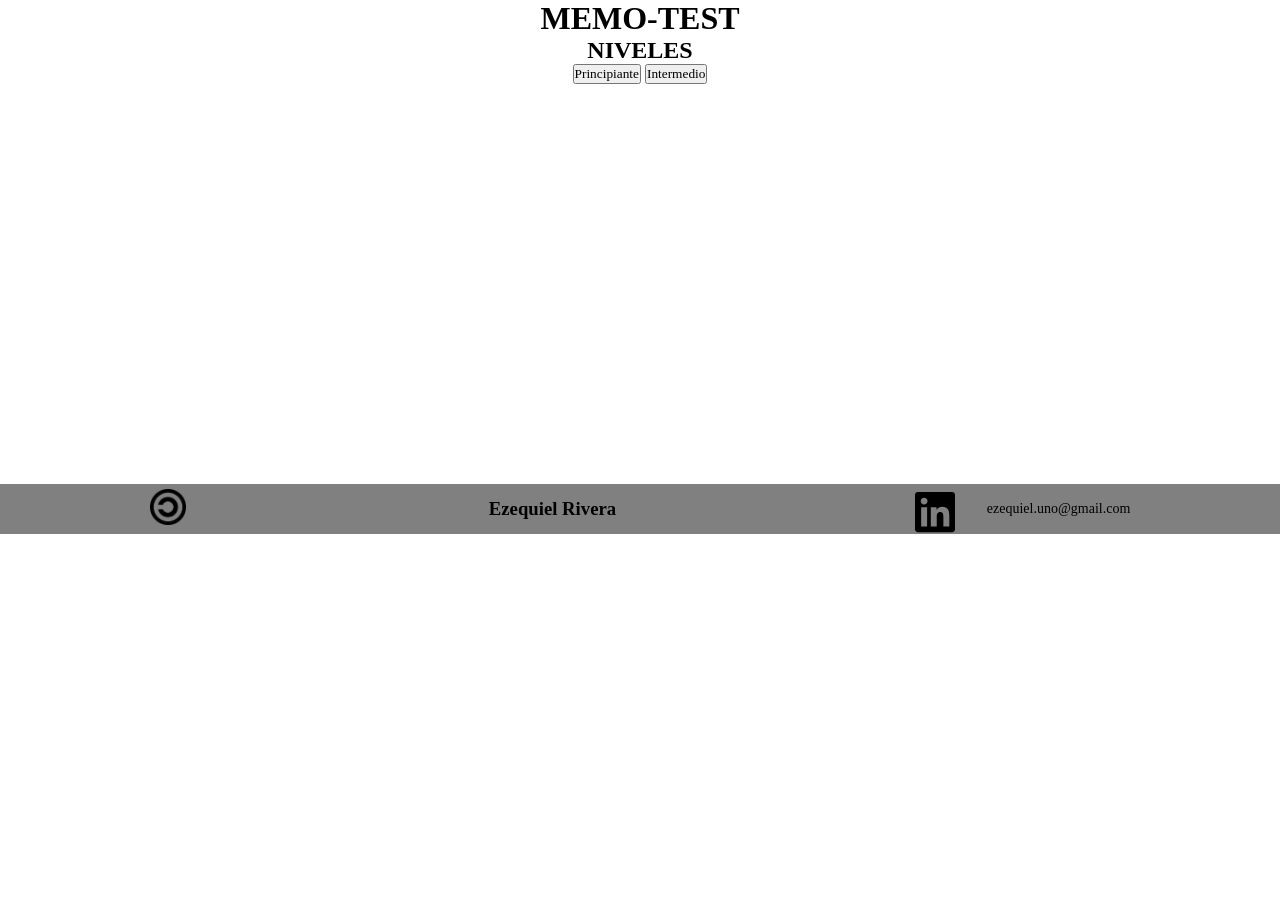
<file: index.html>
<!DOCTYPE html>
<html lang="es">
<head>
    <meta charset="UTF-8">
    <meta http-equiv="X-UA-Compatible" content="IE=edge">
    <meta name="viewport" content="width=device-width, initial-scale=1.0">
    <link rel="stylesheet" href="./styles.css">
    <title>Document</title>
</head>
<body>
    <h1>MEMO-TEST</h1>

<div class="niveles">
    <h2>NIVELES</h2>
    <div>
    <button class="principiante">Principiante</button>
    <button class="intermedio">Intermedio</button>
    </div>
</div>

<div class="grilla">

<div class="carta desactivada" id="1"></div>
<div class="carta desactivada" id="2"></div>
<div class="carta desactivada" id="3"></div>
<div class="carta desactivada" id="4"></div>
<div class="carta desactivada" id="5"></div>
<div class="carta desactivada" id="6"></div>
<div class="carta desactivada" id="7"></div>
<div class="carta desactivada" id="8"></div>
<div class="carta desactivada" id="9"></div>
<div class="carta desactivada" id="10"></div>
<div class="carta desactivada" id="11"></div>
<div class="carta desactivada" id="12"></div>
<div class="carta desactivada" id="13"></div>
<div class="carta desactivada" id="14"></div>
<div class="carta desactivada" id="15"></div>
<div class="carta desactivada" id="16"></div>
<div class="carta desactivada" id="17"></div>
<div class="carta desactivada" id="18"></div>
<div class="carta desactivada" id="19"></div>
<div class="carta desactivada" id="20"></div>
<div class="carta desactivada" id="21"></div>
<div class="carta desactivada" id="22"></div>
<div class="carta desactivada" id="23"></div>
<div class="carta desactivada" id="24"></div>
    
</div>

<!-- <div>
<button class="mezclar">MEZCLAR</button>
</div> -->
<script src="./script.js"></script>
<footer>
    <div class="copyleft"></div>
    <h3>Ezequiel Rivera</h3>
    <div class="redessociales">
    <div class="linkedin">
        <a href="https://www.linkedin.com/in/ezequielriveratw" target="_blank">
            <img src="./imagenes/linkedin.svg" alt="">
        </a>
    </div>
    <div class="mail">
        <p>ezequiel.uno@gmail.com</p>
    </div>
    <!-- <div class="whats"></div>
    <div class=""></div> -->
    </div>

</footer>
</body>
</html>
</file>
<file: styles.css>
*{
    margin: 0;
    padding: 0;
    font-family: "Montserrat"
}

h1{
    text-align: center;
}

.niveles{
   display: flex;
   flex-direction: column;
   align-items: center;
   justify-content: center;

}
.desactivada {
visibility: hidden;
width: 10px;
height: 10px;

}

.grilla{
    margin-top: 20px;
    display: grid;
    /* align-items: center; */
    justify-content: center;
    gap: 5px 5px;
    justify-items: center;
    grid-template-columns: repeat(8, 120px);
    /* grid-template-rows: repeat(10, 20px); */
    /* 120px 120px 120px 120px 120px 120px 120px 120px; */
   }
.principiante {
   grid-template-columns: repeat(4, 120px)
   /* 120px 120px 120px 120px; */
}

.intermedio {
   grid-template-columns: repeat(6, 120px);
   /* 120px 120px 120px 120px 120px 120px; */
}

.carta{
    border-radius: 5px;
    background-color: grey;
    width: 120px;
    height: 120px;
    display: flex;
    flex-direction: column;
    text-align: center;
    justify-content: center;
}
.encontrada{
    opacity: 0.6;
}

/*CLASES PRINCIPIANTE*/

._1{
   background-image: url("./imagenes/1.svg"); 
   background-repeat: no-repeat;
   background-size: 100%;
}
._2{
   background-image: url("./imagenes/2.svg"); 
   background-repeat: no-repeat;
   background-size: 100%;
}
._3{
   background-image: url("./imagenes/3.svg"); 
   background-repeat: no-repeat;
   background-size: 100%;
}
._4{
   background-image: url("./imagenes/4.svg"); 
   background-repeat: no-repeat;
   background-size: 100%;
}
._5{
   background-image: url("./imagenes/5.svg"); 
   background-repeat: no-repeat;
   background-size: 100%;
}
._6{
   background-image: url("./imagenes/6.svg"); 
   background-repeat: no-repeat;
   background-size: 100%;
}
._7{
   background-image: url("./imagenes/7.svg"); 
   background-repeat: no-repeat;
   background-size: 100%;
}
._8{
   background-image: url("./imagenes/8.svg"); 
   background-repeat: no-repeat;
   background-size: 100%;
}
._9{
   background-image: url("./imagenes/1.svg"); 
   background-repeat: no-repeat;
   background-size: 100%;
}
._10{
   background-image: url("./imagenes/2.svg"); 
   background-repeat: no-repeat;
   background-size: 100%;
}
._11{
   background-image: url("./imagenes/3.svg"); 
   background-repeat: no-repeat;
   background-size: 100%;
}
._12{
   background-image: url("./imagenes/4.svg"); 
   background-repeat: no-repeat;
   background-size: 100%;
}
._13{
   background-image: url("./imagenes/5.svg"); 
   background-repeat: no-repeat;
   background-size: 100%;
}
._14{
   background-image: url("./imagenes/6.svg"); 
   background-repeat: no-repeat;
   background-size: 100%;
}
._15{
   background-image: url("./imagenes/7.svg"); 
   background-repeat: no-repeat;
   background-size: 100%;
}
._16{
   background-image: url("./imagenes/8.svg"); 
   background-repeat: no-repeat;
   background-size: 100%;
}
/* CLASES INTERMEDIAS */

._A1{
   background-image: url("./imagenes/A1.svg"); 
   background-repeat: no-repeat;
   background-size: 100%;
}
._A2{
   background-image: url("./imagenes/A2.svg"); 
   background-repeat: no-repeat;
   background-size: 100%;
}
._A3{
   background-image: url("./imagenes/A3.svg"); 
   background-repeat: no-repeat;
   background-size: 100%;
}
._A4{
   background-image: url("./imagenes/A4.svg"); 
   background-repeat: no-repeat;
   background-size: 100%;
}
._A5{
   background-image: url("./imagenes/A5.svg"); 
   background-repeat: no-repeat;
   background-size: 100%;
}
._A6{
   background-image: url("./imagenes/A6.svg"); 
   background-repeat: no-repeat;
   background-size: 100%;
}
._A7{
   background-image: url("./imagenes/A7.svg"); 
   background-repeat: no-repeat;
   background-size: 100%;
}
._A8{
   background-image: url("./imagenes/A8.svg"); 
   background-repeat: no-repeat;
   background-size: 100%;
}
._A9{
   background-image: url("./imagenes/A9.svg"); 
   background-repeat: no-repeat;
   background-size: 100%;
}
._A10{
   background-image: url("./imagenes/A10.svg"); 
   background-repeat: no-repeat;
   background-size: 100%;
}
._A11{
   background-image: url("./imagenes/A11.svg"); 
   background-repeat: no-repeat;
   background-size: 100%;
}
._A12{
   background-image: url("./imagenes/A12.svg"); 
   background-repeat: no-repeat;
   background-size: 100%;
}
._A13{
   background-image: url("./imagenes/A13.svg"); 
   background-repeat: no-repeat;
   background-size: 100%;
}
._A14{
   background-image: url("./imagenes/A1.svg"); 
   background-repeat: no-repeat;
   background-size: 100%;
}
._A15{
   background-image: url("./imagenes/A2.svg"); 
   background-repeat: no-repeat;
   background-size: 100%;
}
._A16{
   background-image: url("./imagenes/A3.svg"); 
   background-repeat: no-repeat;
   background-size: 100%;
}
._A17{
   background-image: url("./imagenes/A4.svg"); 
   background-repeat: no-repeat;
   background-size: 100%;
}
._A18{
   background-image: url("./imagenes/A5.svg"); 
   background-repeat: no-repeat;
   background-size: 100%;
}
._A19{
   background-image: url("./imagenes/A6.svg"); 
   background-repeat: no-repeat;
   background-size: 100%;
}
._A20{
   background-image: url("./imagenes/A7.svg"); 
   background-repeat: no-repeat;
   background-size: 100%;
}
._A21{
   background-image: url("./imagenes/A8.svg"); 
   background-repeat: no-repeat;
   background-size: 100%;
}
._A22{
   background-image: url("./imagenes/A9.svg"); 
   background-repeat: no-repeat;
   background-size: 100%;
}
._A23{
   background-image: url("./imagenes/A10.svg"); 
   background-repeat: no-repeat;
   background-size: 100%;
}
._A24{
   background-image: url("./imagenes/A11.svg"); 
   background-repeat: no-repeat;
   background-size: 100%;
}
._A25{
   background-image: url("./imagenes/A12.svg"); 
   background-repeat: no-repeat;
   background-size: 100%;
}
._A26{
   background-image: url("./imagenes/A13.svg"); 
   background-repeat: no-repeat;
   background-size: 100%;
}

/*FIN*/

footer{
   margin-top: 10px;
   display: flex;
   background-color: grey;
   justify-content: space-around;
   align-items: center;
   height:50px
}
h3{
   text-align: center;
}

.copyleft{
   height: 40px;
   width: 40px;
   background-image: url("./imagenes/Copyleft.svg.png");
   background-repeat: no-repeat;
   background-size: 90%;
   display: flex;
}
.redessociales{
   display: flex;
   justify-content: space-between;
   align-items: center;
   height: 40px;
   width: 215px;
}

.linkedin{
   height: 40px;
   width: 40px;
   justify-content: center;
   /* background-color: aliceblue; */
}

.mail {
   text-align: center;
   font-size: 14px;
   margin-left: 5px;
}

/* .linkedin{
   background-image: url('./imagenes/linkedin.svg');
   background-repeat: no-repeat;
   background-size: 90%;
} */
.whats{
   background-image: url('./imagenes/whatsapp.svg');
   background-repeat: no-repeat;
   background-size: 90%;

}
</file>
